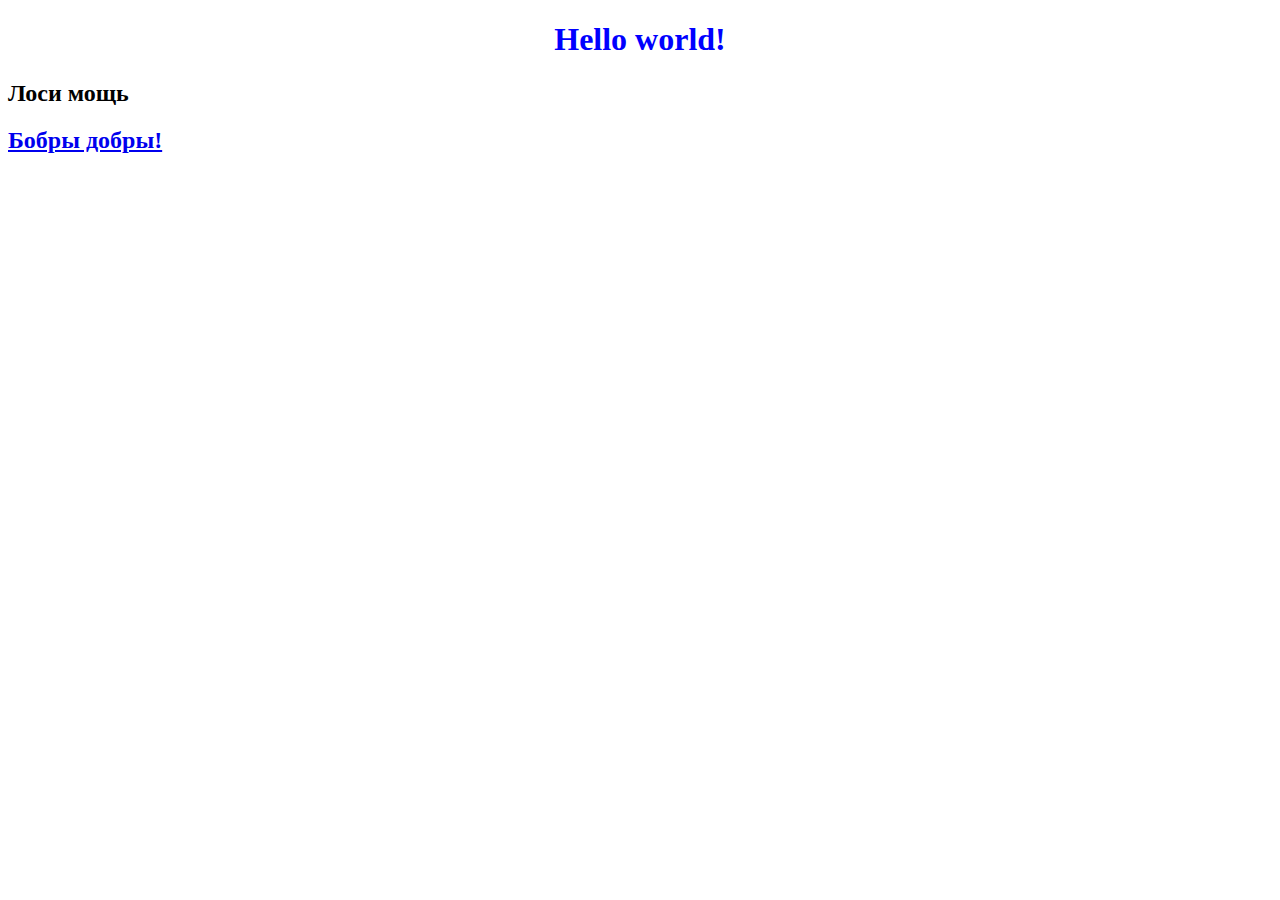
<file: index.html>
<!DOCTYPE html>
<html lang="en">
<head>
    <meta charset="UTF-8">
    <title>Javascript </title>
    <link rel="stylesheet" href="main.css">
   </head>
<body>

 <h1 id ="hello" class ="heading">
     Hello world!

 </h1>   
 <h2 id ="elk" class ="h2-class">
Лоси мощь
 </h2>
 <h2><a href="https://learn.javascript.ru/dom-nodes" target="_blank">
    Бобры добры!   
    </h2>       
    <script src="app.js">
    
   
    </script>
</body>
</html>
</file>
<file: main.css>
h1 {
  color: blue;
  text-align: center;
}
</file>
